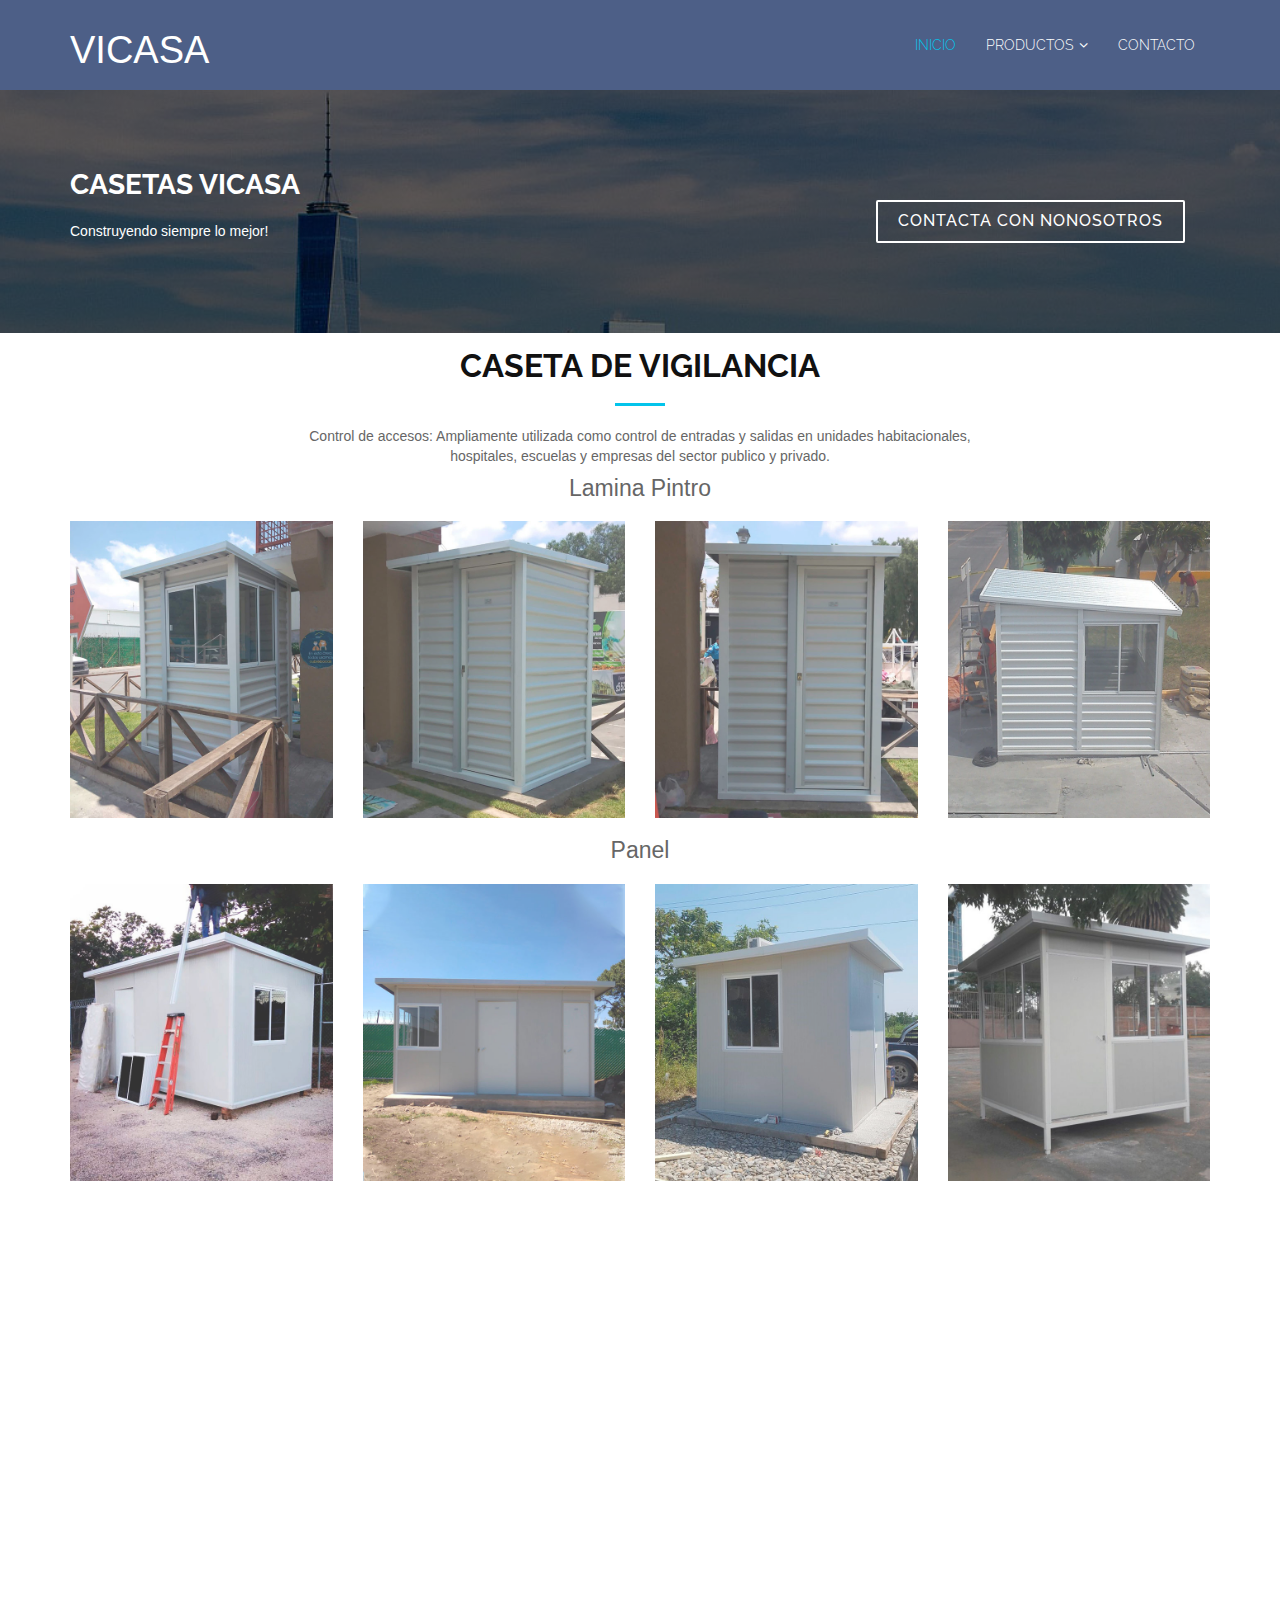
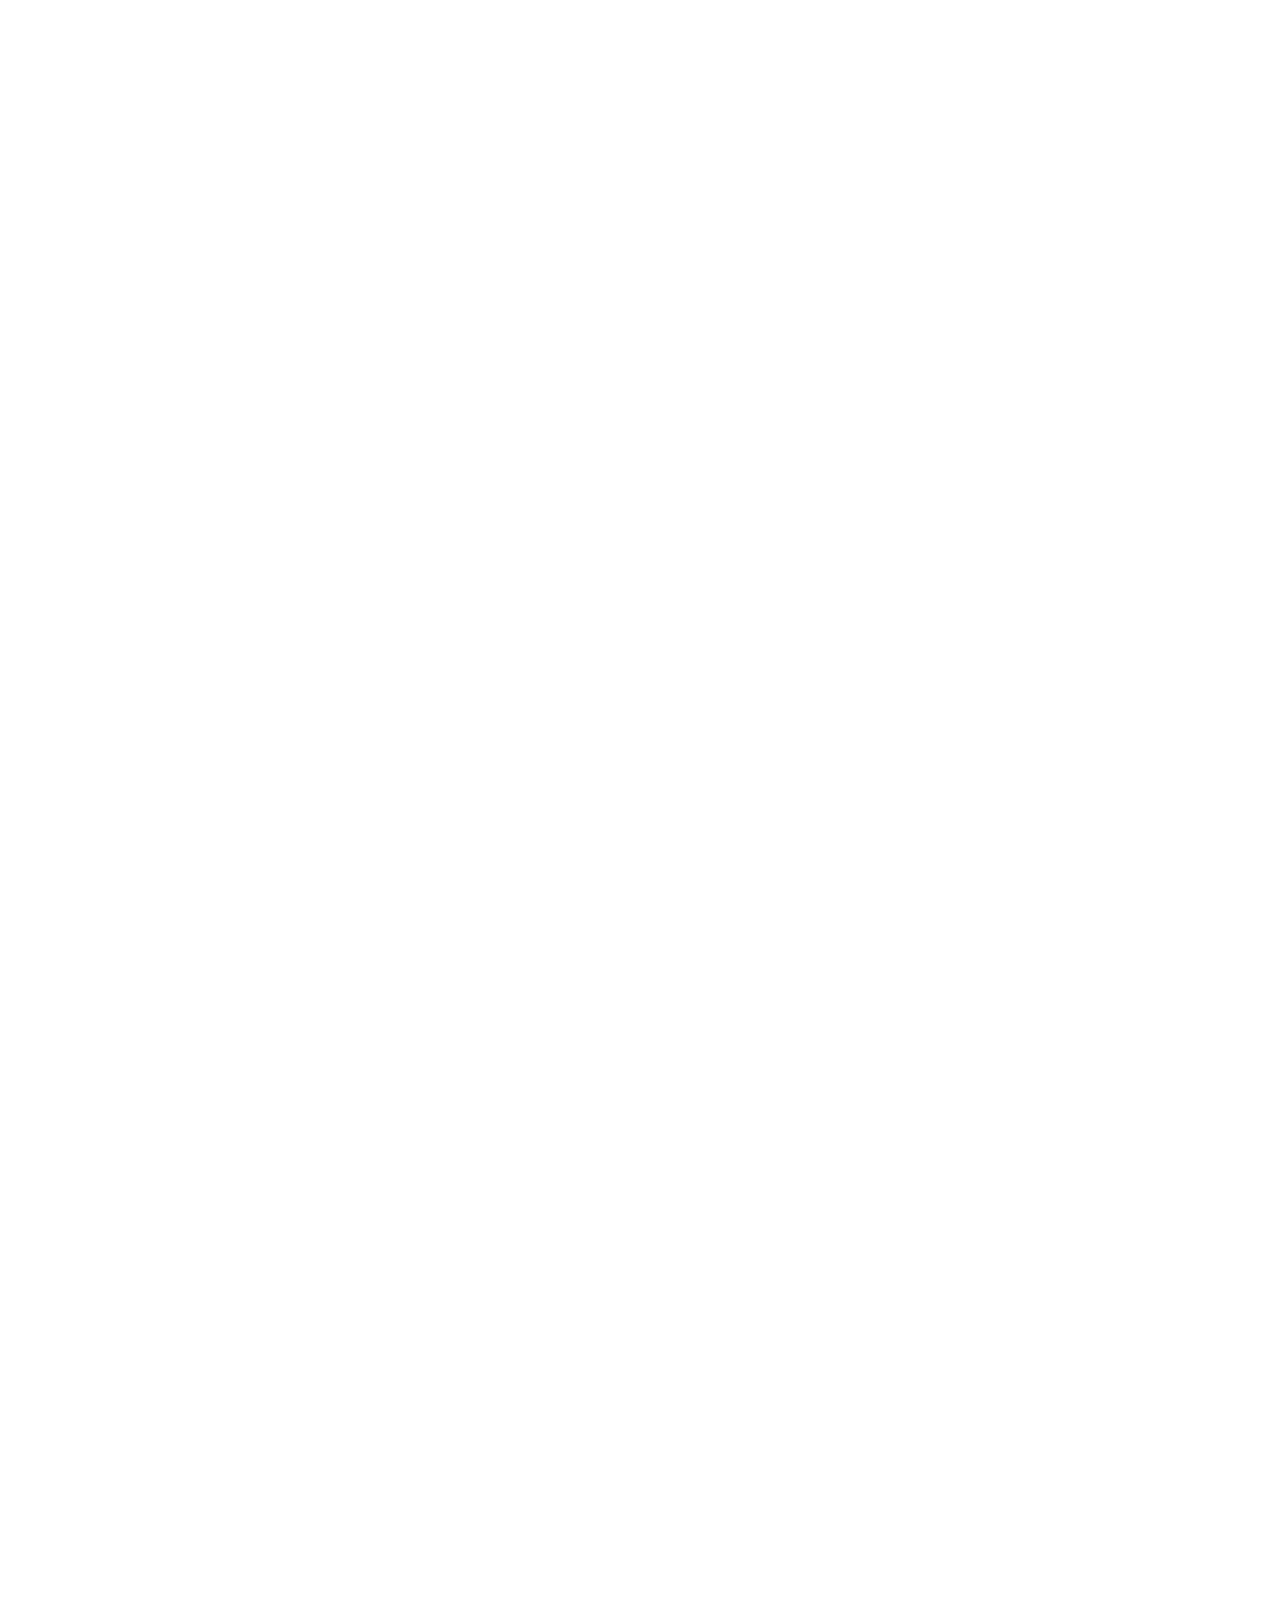
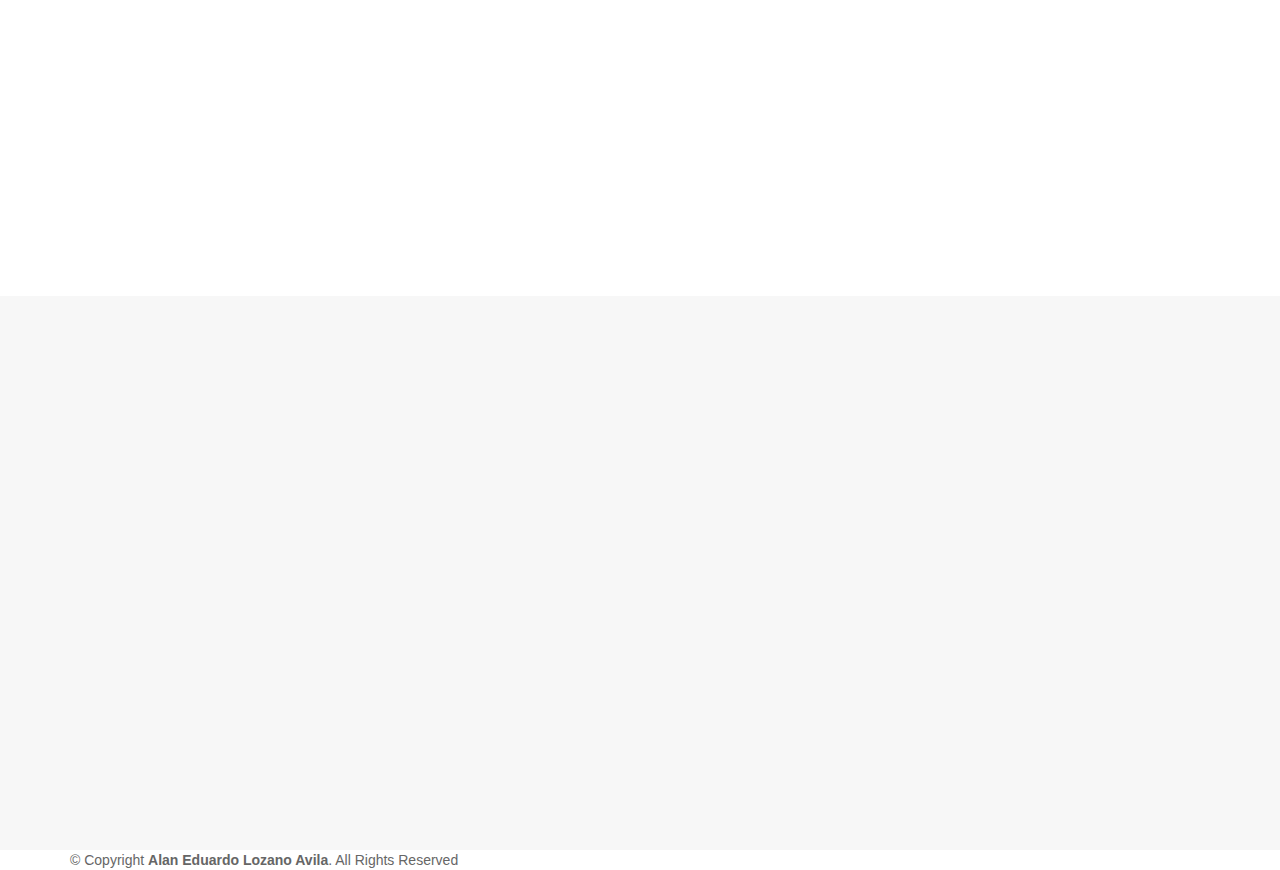
<file: itaka.html>
<!DOCTYPE html>
<html lang="es">

<head>
  <meta charset="utf-8">
  <link rel="icon" href="img/Icono.ico">
  <title>CASETAS VICASA | </title>
  <meta content="width=device-width, initial-scale=1.0" name="viewport">
  <meta content="" name="keywords">
  <meta content="" name="description">

  <!-- Facebook Opengraph integration: https://developers.facebook.com/docs/sharing/opengraph -->
  <meta property="og:title" content="">
  <meta property="og:image" content="">
  <meta property="og:url" content="">
  <meta property="og:site_name" content="">
  <meta property="og:description" content="">

  <!-- Twitter Cards integration: https://dev.twitter.com/cards/  -->
  <meta name="twitter:card" content="summary">
  <meta name="twitter:site" content="">
  <meta name="twitter:title" content="">
  <meta name="twitter:description" content="">
  <meta name="twitter:image" content="">

  <!-- Place your favicon.ico and apple-touch-icon.png in the template root directory -->
  <link href="favicon.ico" rel="shortcut icon">

  <!-- Google Fonts -->
  <link href="https://fonts.googleapis.com/css?family=Open+Sans:300,300i,400,400i,700,700i|Raleway:300,400,500,700,800"
    rel="stylesheet">

  <!-- Bootstrap CSS File -->
  <link href="lib/bootstrap/css/bootstrap.min.css" rel="stylesheet">

  <!-- Libraries CSS Files -->
  <link href="lib/font-awesome/css/font-awesome.min.css" rel="stylesheet">
  <link href="lib/animate-css/animate.min.css" rel="stylesheet">

  <!-- Main Stylesheet File -->
  <link href="css/style.css" rel="stylesheet">

</head>

<body>
  <div id="preloader"></div>

  <!--==========================
  Hero Section
  ============================-->
  <!-- <section id="hero">
    <div class="hero-container">
      <div class="wow fadeIn">
        <div class="hero-logo">
          <img src="img/logo.png" >
        </div>

        
        <h2>Construyendo siempre lo mejor!</h2> <span class="rotating">beautiful graphics, functional websites, working mobile apps</span></h2> 
        <div class="actions">
          <a href="#about" class="btn-get-started">Inicio</a>
          <a href="#services" class="btn-services">Itaka</a>
        </div>
      </div>
    </div>
  </section> -->

  <!--==========================
  Sección de encabezado
  ============================-->
  <header id="header">
    <div class="container">
      <div id="" class="pull-left">
        <!-- <a href="#hero"><img src="img/logo - copia.png"  title="" width="65" /></img></a> -->
        <!-- Descomenta abajo si prefieres usar una imagen de texto -->
        <h6 href="index.html">VICASA</h6>
      </div>

      <nav id="nav-menu-container">
        <ul class="nav-menu">

          <li class="menu-active"><a href="index.html">INICIO</a></li>    
            
           <li class="menu-has-children"><a>PRODUCTOS</a>
            <ul>
              <li><a href="#cdv">CASETA DE VIGILANCIA</a></li>
              <li><a href="#op">OFICINAS PREFABRICADAS</a></li>
              <li><a href="#cdod">CASETAS DE OBRA DESARMABLES</a></li>
              <li><a href="#bod">BODEGAS</a></li>
              <li><a href="#aep">AULAS ESCOLARES PREFABRICADAS</a></li>
              <li><a href="#ch">CASA HABITACIÓN</a></li>
              <li><a href="#tyt">TECHOS Y TECHUMBRES</a></li>
            </ul>
            
              </li>
            
          </li>
          <li><a href="#cont">CONTACTO</a></li>
        </ul>
       
      </nav>
      <!-- #nav-menu-container -->
    </div>
  </header>


<!--   ==========================
  Subscrbe Section
  =========================== -->
  <section id="subscribe">
    <div class="container wow fadeInUp">
      <div class="row">
        <div class="col-md-8">
          <h3 class="subscribe-title">CASETAS VICASA</h3>
          <p class="subscribe-text">Construyendo siempre lo mejor!</p>
        </div>
        <div class="col-md-4 subscribe-btn-container">
          <a class="subscribe-btn" href="#cont">Contacta Con Nonosotros</a>
        </div>
      </div>
    </div>
  </section>


  <!--==========================
  Productos
  ============================-->

  <section id="cdv" class="section-padding wow fadeInUp delay-05s">
    <div class="container">
      <div class="row">
        <div class="col-md-12 text-center">

          <h3 class="section-title" style="margin-top: 15px;">Caseta De Vigilancia</h3>
          <div class="section-title-divider"></div>


          <p class="about-text">Control de accesos: Ampliamente utilizada como control de entradas y salidas en unidades
            habitacionales,<br>
            hospitales, escuelas y empresas del sector publico y privado.</p>

        </div>

        <!-- CASETAS DE VIGILANCIA: Lamina Pintro -->
        <h4 class="service-title2 pad-bt15 text-center">Lamina Pintro</h4>
        <!--<p class="about-text text-center">Lamina Pintro</p> -->

        <!-- Lamina Pintro iMAGEN 1  -->
        <div class="col-md-3 col-sm-6 col-xs-12">
          <div class="blog-sec">
            <div class="blog-img">
              <a href="">
                <img src="img/cvlp1.jpg" class="img-responsive">
              </a>
            </div>
            <div class="blog-info">
            </div>
          </div>
        </div>

        <!-- Lamina Pintro iMAGEN 2 -->
        <div class="col-md-3 col-sm-6 col-xs-12">
          <div class="blog-sec">
            <div class="blog-img">
              <a href="">
                <img src="img/cvlp2.jpg" class="img-responsive">
              </a>
            </div>
            <div class="blog-info">


              <!--Lamina Pintro iMAGEN 3 -->

            </div>
          </div>
        </div>
        <div class="col-md-3 col-sm-6 col-xs-12">
          <div class="blog-sec">
            <div class="blog-img">
              <a href="">
                <img src="img/cvlp3.jpg" class="img-responsive">
              </a>
            </div>
            <div class="blog-info">
            </div>
          </div>
        </div>
        <!-- Lamina Pintro iMAGEN  4 -->
        <div class="col-md-3 col-sm-6 col-xs-12">
          <div class="blog-sec">
            <div class="blog-img">
              <a href="">
                <img src="img/cvlp4.jpg" class="img-responsive">
              </a>
            </div>
            <div class="blog-info">
            </div>
          </div>
        </div>
        <!-- pANEL -->
        <h4 class="service-title2 pad-bt15 text-center">Panel</h4>
        <!--<p class="about-text text-center">Lamina Pintro</p> -->

        <!-- Lamina Pintro iMAGEN 1  -->
        <div class="col-md-3 col-sm-6 col-xs-12">
          <div class="blog-sec">
            <div class="blog-img">
              <a href="">
                <img src="img/cvp1.jpg" class="img-responsive">
              </a>
            </div>
            <div class="blog-info">
            </div>
          </div>
        </div>

        <!-- Lamina Pintro iMAGEN 2 -->
        <div class="col-md-3 col-sm-6 col-xs-12">
          <div class="blog-sec">
            <div class="blog-img">
              <a href="">
                <img src="img/cvp2.jpg" class="img-responsive">
              </a>
            </div>
            <div class="blog-info">


              <!--Lamina Pintro iMAGEN 3 -->

            </div>
          </div>
        </div>
        <div class="col-md-3 col-sm-6 col-xs-12">
          <div class="blog-sec">
            <div class="blog-img">
              <a href="">
                <img src="img/cvp3.jpg" class="img-responsive">
              </a>
            </div>
            <div class="blog-info">
            </div>
          </div>
        </div>
        <!-- Lamina Pintro iMAGEN  4 -->
        <div class="col-md-3 col-sm-6 col-xs-12">
          <div class="blog-sec">
            <div class="blog-img">
              <a href="">
                <img src="img/cvp4.jpg" class="img-responsive">
              </a>
            </div>
            <div class="blog-info">
            </div>
          </div>
        </div>

  </section>
  <br>

  <!-- Oficinas prefabricadas -->
  <section id="op" class="section-padding wow fadeInUp delay-05s">
    <div class="container">
      <div class="row">
        <div class="col-md-12 text-center">
          <h3 class="section-title">Oficinas prefabricadas</h3>
          <div class="section-title-divider"></div>


          <p class="about-text">Comodidad, resistencia, versatilidad, diseño y estética.
            Todo Incluido. Así sismo cuenta con aislamiento térmico y se construyen en módulos de 1.00 mts.
            Medidas adaptables a los requerimientos del cliente.</p>

        </div>

        <!-- Oficinas prefabricadas iMAGEN 1  -->
        <div class="col-md-4 col-sm-5 col-xs-12">
          <div class="blog-sec">
            <div class="blog-img">
              <a href="">
                <img src="img/COD1.jpg" class="img-responsive">
              </a>
            </div>
            <div class="blog-info">
            </div>
          </div>
        </div>

        <!-- Oficinas prefabricadaso iMAGEN 2 -->
        <div class="col-md-4 col-sm-5 col-xs-12">
          <div class="blog-sec">
            <div class="blog-img">
              <a href="">
                <img src="img/COD2.jpg" class="img-responsive">
              </a>
            </div>
            <div class="blog-info">


            </div>
          </div>
        </div>

        <!--Oficinas prefabricadas iMAGEN 3 -->
        <div class="col-md-4 col-sm-5 col-xs-12">
          <div class="blog-sec">
            <div class="blog-img">
              <a href="">
                <img src="img/COD3.jpg" class="img-responsive">
              </a>
            </div>
            <div class="blog-info">
            </div>
          </div>
        </div>

  </section>





  <!--Casetas de obra desarmables-->
  <section id="cdod" class="section-padding wow fadeInUp delay-05s">
    <div class="container">
      <div class="row">
        <div class="col-md-12 text-center">
          <h3 class="section-title">Casetas de obra desarmables</h3>
          <div class="section-title-divider"></div>


          <p class="about-text">Comodidad, resistencia, versatilidad, diseño y estética.
            Todo Incluido. Así sismo cuenta con aislamiento térmico y se construyen en módulos de 1.00 mts.
            Medidas adaptables a los requerimientos del cliente.</p>

        </div>

        <!-- Casetas de obra desarmables iMAGEN 1  -->
        <div class="col-md-3 col-sm-6 col-xs-12">
          <div class="blog-sec">
            <div class="blog-img">
              <a href="">
                <img src="img/cvlp1.jpg" class="img-responsive">
              </a>
            </div>
            <div class="blog-info">
            </div>
          </div>
        </div>

        <!-- Casetas de obra desarmables iMAGEN 2 -->
        <div class="col-md-3 col-sm-6 col-xs-12">
          <div class="blog-sec">
            <div class="blog-img">
              <a href="">
                <img src="img/cvlp2.jpg" class="img-responsive">
              </a>
            </div>
            <div class="blog-info">


            </div>
          </div>
        </div>

        <!--Casetas de obra desarmables 3 -->
        <div class="col-md-3 col-sm-6 col-xs-12">
          <div class="blog-sec">
            <div class="blog-img">
              <a href="">
                <img src="img/cvlp3.jpg" class="img-responsive">
              </a>
            </div>
            <div class="blog-info">
            </div>
          </div>
        </div>
        <!--Casetas de obra desarmables 4 -->
        <div class="col-md-3 col-sm-6 col-xs-12">
          <div class="blog-sec">
            <div class="blog-img">
              <a href="">
                <img src="img/cvlp4.jpg" class="img-responsive">
              </a>
            </div>
            <div class="blog-info">
            </div>
          </div>
        </div>
  </section>





  <!--Bodega -->
  <section id="bod" class="section-padding wow fadeInUp delay-05s">
    <div class="container">
      <div class="row">
        <div class="col-md-12 text-center">
          <h3 class="section-title">Bodegas</h3>
          <div class="section-title-divider"></div>
          <p class="about-text">Pendiente por definirPendiente por definirPendiente por definirPendiente por
            definirPendiente por definir.</p>

        </div>

        <!-- bodega iMAGEN 1  -->
        <div class="col-md-4 col-sm-5 col-xs-12">
          <div class="blog-sec">
            <div class="blog-img">
              <a href="">
                <img src="img/bod1.jpg" class="img-responsive">
              </a>
            </div>
            <div class="blog-info">
            </div>
          </div>
        </div>

        <!-- bodega iMAGEN 2 -->
        <div class="col-md-4 col-sm-5 col-xs-12">
          <div class="blog-sec">
            <div class="blog-img">
              <a href="">
                <img src="img/bod2.jpg" class="img-responsive">
              </a>
            </div>
            <div class="blog-info">


            </div>
          </div>
        </div>

        <!--Cbodega desarmables 3 -->
        <div class="col-md-4 col-sm-5 col-xs-12">
          <div class="blog-sec">
            <div class="blog-img">
              <a href="">
                <img src="img/bod3.jpg" class="img-responsive">
              </a>
            </div>
            <div class="blog-info">
            </div>
          </div>
        </div>
  </section>




  <!--Aula Escolar -->
  <section id="aep" class="section-padding wow fadeInUp delay-05s">
    <div class="container">
      <div class="row">
        <div class="col-md-12 text-center">
          <h3 class="section-title">Aulas escolares prefabricadas</h3>
          <div class="section-title-divider"></div>


          <p class="about-text">Las aulas prefabricadas son creadas para espacios confortables y personalizados para
            cada necesidad escolar. El panel cuenta con aislamiento térmico.</p>

        </div>

        <!-- Aula iMAGEN 1  -->
        <div class="col-md-4 col-sm-5 col-xs-12">
          <div class="blog-sec">
            <div class="blog-img">
              <a href="">
                <img src="img/aul1.jpg" class="img-responsive">
              </a>
            </div>
            <div class="blog-info">
            </div>
          </div>
        </div>

        <!-- Aula iMAGEN 2 -->
        <div class="col-md-4 col-sm-5 col-xs-12">
          <div class="blog-sec">
            <div class="blog-img">
              <a href="">
                <img src="img/aul2.jpg" class="img-responsive">
              </a>
            </div>
            <div class="blog-info">


            </div>
          </div>
        </div>

        <!--Aula iMAGEN 3 -->
        <div class="col-md-4 col-sm-5 col-xs-12">
          <div class="blog-sec">
            <div class="blog-img">
              <a href="">
                <img src="img/aul3.jpg" class="img-responsive">
              </a>
            </div>
            <div class="blog-info">
            </div>
          </div>
        </div>
  </section>




  <!--•	Casa habitación - Cuartos de servicios (bodegas en azoteas): -->
  <section id="ch" class="section-padding wow fadeInUp delay-05s">
    <div class="container">
      <div class="row">
        <div class="col-md-12 text-center">
          <h3 class="section-title">Casa habitación - Cuartos de servicios (bodegas en azoteas)</h3>
          <div class="section-title-divider"></div>


          <p class="about-text">Seguridad, resistencia, funcionalidad y estética. Las casetas prefabricadas en panel son
            una gran opción para utilizarse en casa habitación, cuartos de servicios o cuartos de lavado. </p>
        </div>

        <!-- casa iMAGEN 1  -->
        <div class="col-md-4 col-sm-5 col-xs-12">
          <div class="blog-sec">
            <div class="blog-img">
              <a href="">
                <img src="img/cas1.jpg" class="img-responsive">
              </a>
            </div>
            <div class="blog-info">
            </div>
          </div>
        </div>
                <!-- casa iMAGEN 2 -->
                <div class="col-md-4 col-sm-5 col-xs-12">
                  <div class="blog-sec">
                    <div class="blog-img">
                      <a href="">
                        <img src="img/cas2.jpg" class="img-responsive">
                      </a>
                    </div>
                    <div class="blog-info">
        
        
                    </div>
                  </div>
                </div>
        <!--casa iMAGEN 3 -->
        <div class="col-md-4 col-sm-5 col-xs-12">
          <div class="blog-sec">
            <div class="blog-img">
              <a href="">
                <img src="img/cas3.jpg" class="img-responsive">
              </a>
            </div>
            <div class="blog-info">
            </div>
          </div>
        </div>
        </section>

        <!--Techos y techumbres -->
  <section id="tyt" class="section-padding wow fadeInUp delay-05s">
    <div class="container">
      <div class="row">
        <div class="col-md-12 text-center">
          <h3 class="section-title">Techos y techumbres – Bardas</h3>
          <div class="section-title-divider"></div>


          <p class="about-text">Bardas: Sistema de edificación modular, tales como cercados de seguridad. <br>
            Techos y techumbres: Compuesta de una estructura ligera, idónea gracias a su rápida instalación desmóntale y ensamblaje.   
            </p>

        </div>

        <!-- Aula iMAGEN 1  -->
        <div class="col-md-4 col-sm-5 col-xs-12">
          <div class="blog-sec">
            <div class="blog-img">
              <a href="">
                <img src="img/bar1.jpg" class="img-responsive">
              </a>
            </div>
            <div class="blog-info">
            </div>
          </div>
        </div>

        <!-- Aula iMAGEN 2 -->
        <div class="col-md-4 col-sm-5 col-xs-12">
          <div class="blog-sec">
            <div class="blog-img">
              <a href="">
                <img src="img/bar2.jpg" class="img-responsive">
              </a>
            </div>
            <div class="blog-info">


            </div>
          </div>
        </div>

        <!--Aula iMAGEN 3 -->
        <div class="col-md-4 col-sm-5 col-xs-12">
          <div class="blog-sec">
            <div class="blog-img">
              <a href="">
                <img src="img/bar3.jpg" class="img-responsive">
              </a>
            </div>
            <div class="blog-info">
            </div>
          </div>
        </div>
  </section>
  <!-- ------------------------------------------ 


  =========================
  Contact Section
  ============================-->
  <section id="contact">
    <div class="container wow fadeInUp">
      <div class="row">
        <div class="col-md-12">
          <h3 class="section-title">contacta con nosotros </h3>
          <div class="section-title-divider"></div>
          <!--   <p class="section-description">Construyendo siempre lo mejor!</p>-->
        </div>
      </div>

      <div class="row">
        <div class="col-md-3 col-md-push-2">
          <div class="info">
            <div>
              <i class="fa fa-map-marker"></i>
              <p>Direccion<br>New York, NY 535022</p>
            </div>

            <div>
              <i class="fa fa-envelope"></i>
              <p>info@example.com</p>
            </div>

            <div>
              <i class="fa fa-phone"></i>
              <p>+(56) 1234 5678s</p>
            </div>

          </div>
        </div>

        <div class="col-md-5 col-md-push-2">
          <div class="form">
            <div id="sendmessage">Your message has been sent. Thank you!</div>
            <div id="errormessage"></div>
            <form action="" method="post" role="form" class="contactForm">
              <div class="form-group">
                <input type="text" name="name" class="form-control" id="name" placeholder="Nombre" data-rule="minlen:4"
                  data-msg="Por favor ingrese al menos 4 caracteres" />
                <div class="validation"></div>
              </div>
              <div class="form-group">
                <input type="email" class="form-control" name="email" id="email" placeholder="Email" data-rule="email"
                  data-msg="Ingresa un Correo Valido" />
                <div class="validation"></div>
              </div>
              <div class="form-group">
                <input type="text" class="form-control" name="subject" id="subject" placeholder="Sujeto"
                  data-rule="minlen:4" data-msg="Por favor ingrese al menos 8 caracteres del tema" />
                <div class="validation"></div>
              </div>
              <div class="form-group">
                <textarea class="form-control" name="message" rows="5" data-rule="required"
                  data-msg="Por favor escribe algo para nosotros" placeholder="Mensaje"></textarea>
                <div class="validation"></div>
              </div>
              <div class="text-center"><button type="submit">Enviar mensaje</button></div>
            </form>
          </div>
        </div>

      </div>
    </div>
  </section>

  <!--==========================
  Footer
============================-->
  <footer id="cont">
    <div class="container">
      <div class="row">
        <div class="col-md-12">
          <div class="copyright">
            &copy; Copyright <strong>Alan Eduardo Lozano Avila</strong>. All Rights Reserved
          </div>
          <!--  <div class="credits">
        
            Templates by <a href="https://www.youtube.com/channel/UCDH0DJaVLkCDtl_YN9hhByw?view_as=subscriber">ProOnliPc</a>
          </div>-->
        </div>
      </div>
    </div>
  </footer>
  <!-- #footer -->

  <a href="#" class="back-to-top"><i class="fa fa-chevron-up"></i></a>

  <!-- Required JavaScript Libraries -->
  <script src="lib/jquery/jquery.min.js"></script>
  <script src="lib/bootstrap/js/bootstrap.min.js"></script>
  <script src="lib/superfish/hoverIntent.js"></script>
  <script src="lib/superfish/superfish.min.js"></script>
  <script src="lib/morphext/morphext.min.js"></script>
  <script src="lib/wow/wow.min.js"></script>
  <script src="lib/stickyjs/sticky.js"></script>
  <script src="lib/easing/easing.js"></script>

  <!-- Template Specisifc Custom Javascript File -->
  <script src="js/custom.js"></script>

  <script src="contactform/contactform.js"></script>


</body>

</html>
</file>
<file: css/style.css>
/*--------------------------------------------------------------
# General
--------------------------------------------------------------*/
body {
  background: #fff;
  color: #666666;
  font-family:neuropol.ttfsans-serif;
  user-select:neuropol.ttf;
}

a {
  color: #ffffff;
  transition: 0.5s;
}

a:hover, a:active, a:focus {
  color: #03c5ec;
  outline: none;
  text-decoration: none;
}

p {
  padding: 0;
 
}

h1, h2, h3, h5 {
  font-family: "Raleway", sans-serif;
  font-weight: 400;
  margin: 0 0 20px 0;
  padding: 0;
}



h4 {
  font-family: "Raleway", sans-serif;
  font-weight: 200;
  margin: 0 0 20px 0;
  padding: 0;
  text-align: center;
}


h6 {
 
font-family: 'Exo', sans-serif;

  font-size: 38px;
  color: white;
  

}

/* Prelaoder */
#preloader {
  position: fixed;
  left: 0;
  top: 0;
  z-index: 999;
  width: 100%;
  height: 100%;
  overflow: visible;
  background: #fff url("../img/preloader.svg") no-repeat center center;
}

/* Back to top button */
.back-to-top {
  position: fixed;
  display: none;
  background: rgba(0, 0, 0, 0.2);
  color: #fff;
  padding: 6px 12px 9px 12px;
  font-size: 16px;
  border-radius: 2px;
  right: 15px;
  bottom: 15px;
  transition: background 0.5s;
}

@media (max-width: 768px) {
  .back-to-top {
    bottom: 15px;
  }
}

.back-to-top:focus {
  background: rgba(0, 0, 0, 0.2);
  color: #fff;
  outline: none;
}

.back-to-top:hover {
  background: #03C4EB;
  color: #fff;
}

/*--------------------------------------------------------------
# Welcome
--------------------------------------------------------------*/
#hero {
  display: table;
  width: 100%;
  height: 100vh;
  background: url(../img/hero-bg.jpg) top center fixed;
  background-size: cover;
}

#hero .hero-logo {
  margin: 100px;
}

#hero .hero-logo img {
  max-width: 100%;
}

#hero .hero-container {
  background: rgba(66, 66, 66, 0.6);
  display: table-cell;
  margin: 0;
  padding: 0;
  text-align: center;
  vertical-align: middle;
}

#hero h1 {
  margin: 30px 0 10px 0;
  font-weight: 700;
  line-height: 48px;
  text-transform: uppercase;
  color: #005290;
}

@media (max-width: 768px) {
  #hero h1 {
    font-size: 28px;
    line-height: 36px;
  }
}

#hero h2 {
  color: #ffffff;
  margin-bottom: 50px;
}

@media (max-width: 768px) {
  #hero h2 {
    font-size: 24px;
    line-height: 26px;
    margin-bottom: 30px;
  }
  #hero h2 .rotating {
    display: block;
  }
}

#hero .rotating > .animated {
  display: inline-block;
}

#hero .actions a {
  font-family: "Raleway", sans-serif;
  text-transform: uppercase;
  font-weight: 500;
  font-size: 16px;
  letter-spacing: 1px;
  display: inline-block;
  padding: 8px 20px;
  border-radius: 2px;
  transition: 0.5s;
  margin: 10px;
}

#hero .btn-get-started {
  background: #03C4EB;
  border: 2px solid #03C4EB;
  color: #fff;
}

#hero .btn-get-started:hover {
  background: none;
  border: 2px solid #fff;
  color: #fff;
}

#hero .btn-services {
  border: 2px solid #fff;
  color: #fff;
}

#hero .btn-services:hover {
  background: #03C4EB;
  border: 2px solid #03C4EB;
}

/*--------------------------------------------------------------
# Header
--------------------------------------------------------------*/
#header {
  background: rgba(77, 95, 135);
  padding: 20px 0;
  height: 90px;
}

#header #logo {
  float: left;
}

#header #logo h1 {
  font-size: 36px;
  margin: 0;
  padding: 6px 0;
  line-height: 1;
  font-family:themillion;
  src: url(neuropol.ttf)
  font-weight: 700;
  letter-spacing: 3px;
  text-transform: uppercase;
}

#header #logo h1 a, #header #logo h1 a:hover {
  color: #fff;
}

#header #logo img {
  padding: 0;
  margin: 0;
  max-height: 10px;
}

@media (max-width: 768px) {
  #header {
    height: 80px;
  }
  #header #logo h1 {
    font-size: 26px;
  }
  #header #logo img {
    max-height: 40px;
  }
}

.is-sticky #header {
  background: rgba(77, 95, 135, 0.95);
}

/*--------------------------------------------------------------
# Navigation Menu
--------------------------------------------------------------*/
/* Nav Menu Essentials */
.nav-menu, .nav-menu * {
  margin: 0;
  padding: 0;
  list-style: none;
}

.nav-menu ul {
  position: absolute;
  display: none;
  top: 100%;
  left: 0;
  z-index: 99;
}

.nav-menu li {
  position: relative;
  white-space: nowrap;
}

.nav-menu > li {
  float: left;
}

.nav-menu li:hover > ul,
.nav-menu li.sfHover > ul {
  display: block;
}

.nav-menu ul ul {
  top: 0;
  left: 100%;
}

.nav-menu ul li {
  min-width: 180px;
}

/* Nav Menu Arrows */
.sf-arrows .sf-with-ul {
  padding-right: 30px;
}

.sf-arrows .sf-with-ul:after {
  content: "\f107";
  position: absolute;
  right: 15px;
  font-family: FontAwesome;
  font-style: normal;
  font-weight: normal;
}

.sf-arrows ul .sf-with-ul:after {
  content: "\f105";
}

/* Nav Meu Container */
#nav-menu-container {
  float: right;
  margin: 5px 0;
}

@media (max-width: 768px) {
  #nav-menu-container {
    display: none;
  }
}

/* Nav Meu Styling */
.nav-menu a {
  padding: 10px 15px;
  text-decoration: none;
  display: inline-block;
  color: #fff;
  font-family: 'Raleway', sans-serif;
  font-weight: 300;
  font-size: 14px;
  outline: none;
}

.nav-menu a:hover, .nav-menu li:hover > a, .nav-menu .menu-active > a {
  color: #03C4EB;
}

.nav-menu ul {
  margin: 4px 0 0 15px;
  box-shadow: 0px 0px 1px 1px rgba(0, 0, 0, 0.08);
}

.nav-menu ul li {
  background: #fff;
  border-top: 1px solid #f4f4f4;
}

.nav-menu ul li:first-child {
  border-top: 0;
}

.nav-menu ul li:hover {
  background: #f6f6f6;
}

.nav-menu ul li a {
  color: #333;
}

.nav-menu ul ul {
  margin: 0;
}

/* Mobile Nav Toggle */
#mobile-nav-toggle {
  position: fixed;
  right: 0;
  top: 0;
  z-index: 999;
  margin: 20px 20px 0 0;
  border: 0;
  background: none;
  font-size: 24px;
  display: none;
  transition: all 0.4s;
  outline: none;
}

#mobile-nav-toggle i {
  color: #fff;
}

@media (max-width: 768px) {
  #mobile-nav-toggle {
    display: inline;
  }
}

/* Mobile Nav Styling */
#mobile-nav {
  position: fixed;
  top: 0;
  padding-top: 18px;
  bottom: 0;
  z-index: 998;
  background: #545b8de6;
  left: -260px;
  width: 260px;
  overflow-y: auto;
  transition: 0.4s;
}

#mobile-nav ul {
  padding: 0;
  margin: 0;
  list-style: none;
}

#mobile-nav ul li {
  position: relative;
}

#mobile-nav ul li a {
  color: #fff;
  font-size: 16px;
  overflow: hidden;
  padding: 10px 22px 10px 15px;
  position: relative;
  text-decoration: none;
  width: 100%;
  display: block;
  outline: none;
}

#mobile-nav ul li a:hover {
  color: #fff;
}

#mobile-nav ul li li {
  padding-left: 30px;
}

#mobile-nav ul .menu-has-children i {
  position: absolute;
  right: 0;
  z-index: 99;
  padding: 15px;
  cursor: pointer;
  color: #fff;
}

#mobile-nav ul .menu-has-children i.fa-chevron-up {
  color: #03C4EB;
}

#mobile-nav ul .menu-item-active {
  color: #03C4EB;
}

#mobile-body-overly {
  width: 100%;
  height: 100%;
  z-index: 997;
  top: 0;
  left: 0;
  position: fixed;
  background: rgba(0, 0, 0, 0.6);
  display: none;
}

/* Mobile Nav body classes */
body.mobile-nav-active {
  overflow: hidden;
}

body.mobile-nav-active #mobile-nav {
  left: 0;
}

body.mobile-nav-active #mobile-nav-toggle {
  color: #fff;
}

/*--------------------------------------------------------------
# Sections
--------------------------------------------------------------*/
/* Sections Common
--------------------------------*/
.section-title {
  font-size: 32px;
  color: #111;
  text-transform: uppercase;
  text-align: center;
  font-weight: 700;
}

.section-description {
  text-align: center;
  margin-bottom: 40px;
}

.section-title-divider {
  width: 50px;
  height: 3px;
  background: #03C4EB;
  margin: 0 auto;
  margin-bottom: 20px;
}

/* Get Started Section
--------------------------------*/
#about {
  background: #fff;
  padding: 80px 0;
}

#about .about-container {
  background: url(../img/about-img.jpg) left top no-repeat;
}

#about .about-content {
  background: #fff;
}

#about .about-title {
  color: #333;
  font-weight: 700;
  font-size: 28px;
}

#about .about-text {
  line-height: 20px;
  text-align: justify;
}

#about .about-text:last-child {
  margin-bottom: 0;
}

/* Services Section
--------------------------------*/
#services {
  background: linear-gradient(rgba(255, 255, 255, 0.9), rgba(255, 255, 255, 0.9)), url("../img/services-bg.jpg") fixed center center;
  background-size: cover;
  padding: 80px 0 60px 0;
}

#services .service-item {
  margin-bottom: 20px;
}

#services .service-icon {
  float: left;
  background: #03C4EB;
  padding: 16px;
  border-radius: 50%;
  transition: 0.5s;
  border: 1px solid #03C4EB;
}

#services .service-icon i {
  color: #fff;
  font-size: 24px;
}

#services .service-item:hover .service-icon {
  background: #fff;
}

#services .service-item:hover .service-icon i {
  color: #03C4EB;
}

#services .service-title {
  margin-left: 80px;
  font-weight: 700;
  margin-bottom: 15px;
  text-transform: uppercase;
}

#services .service-title a {
  color: #111;
}

#services .service-description {
  margin-left: 80px;
  line-height: 24px;
}

/* Subscribe Section
--------------------------------*/
#subscribe {
  background: linear-gradient(rgba(0, 0, 0, 0.6), rgba(0, 0, 0, 0.6)), url(../img/subscribe-bg.jpg) fixed center center;
  background-size: cover;
  padding: 80px 0;
}

#subscribe .subscribe-title {
  color: #fff;
  font-size: 28px;
  font-weight: 700;
}

#subscribe .subscribe-text {
  color: #fff;
}

#subscribe .subscribe-btn-container {
  text-align: center;
  padding-top: 20px;
}

#subscribe .subscribe-btn {
  font-family: "Raleway", sans-serif;
  text-transform: uppercase;
  font-weight: 500;
  font-size: 16px;
  letter-spacing: 1px;
  display: inline-block;
  padding: 8px 20px;
  border-radius: 2px;
  transition: 0.5s;
  margin: 10px;
  border: 2px solid #fff;
  color: #fff;
}

#subscribe .subscribe-btn:hover {
  background: #03C4EB;
  border: 2px solid #03C4EB;
}

/* Portfolio Section
--------------------------------*/
#portfolio {
  background: #fff;
  padding: 80px 0;
}

#portfolio .portfolio-item {
  background-position: center center;
  background-size: cover;
  background-repeat: no-repeat;
  position: relative;

 /*  height: 260px; */
  width: 100%;
  display: table;
  overflow: hidden;
  margin-bottom: 30px;
}

#portfolio .portfolio-item .details {
  height: 260px;

  background: #fff;
  display: table-cell;
  vertical-align: middle;
  opacity: 0;
  transition: 0.3s;
  text-align: center;
}

#portfolio .portfolio-item .details h4 {
  font-size: 16px;
  transition: opacity 0.3s, -webkit-transform 0.3s;
  transition: transform 0.3s, opacity 0.3s;
  transition: transform 0.3s, opacity 0.3s, -webkit-transform 0.3s;
  -webkit-transform: translate3d(0, -15px, 0);
  transform: translate3d(0, -15px, 0);

  color: #333333;
}

#portfolio .portfolio-item .details span {
  display: block;
  color: #666666;
  font-size: 13px;
  transition: opacity 0.3s, -webkit-transform 0.3s;
  transition: transform 0.3s, opacity 0.3s;
  transition: transform 0.3s, opacity 0.3s, -webkit-transform 0.3s;
  -webkit-transform: translate3d(0, 15px, 0);
  transform: translate3d(0, 15px, 0);
}

#portfolio .portfolio-item:hover .details {
  opacity: 0.8;
}

#portfolio .portfolio-item:hover .details h4 {
  -webkit-transform: translate3d(0, 0, 0);
  transform: translate3d(0, 0, 0);
}

#portfolio .portfolio-item:hover .details span {
  -webkit-transform: translate3d(0, 0, 0);
  transform: translate3d(0, 0, 0);
}

/* Testimonials Section
--------------------------------*/
#testimonials {
  background: #f6f6f6;
  padding: 80px 0;
}

#testimonials .profile {
  text-align: center;
}

#testimonials .profile .pic {
  border-radius: 50%;
  border: 6px solid #fff;
  margin-bottom: 15px;
  overflow: hidden;
  height: 260px;
  width: 260px;
}

#testimonials .profile .pic img {
  max-width: 100%;
}

#testimonials .profile h4 {
  font-weight: 700;
  color: #03C4EB;
  margin-bottom: 5px;
}

#testimonials .profile span {
  color: #333333;
}

#testimonials .quote {
  position: relative;
  background: #fff;
  padding: 60px;
  margin-top: 40px;
  font-size: 16px;
  font-style: italic;
  border-radius: 5px;
}

#testimonials .quote b {
  display: inline-block;
  font-size: 22px;
  left: -9px;
  position: relative;
  top: -8px;
}

#testimonials .quote small {
  display: inline-block;
  right: -9px;
  position: relative;
  top: 4px;
}

/* Team Section
--------------------------------*/
#team {
  background: #fff;
  padding: 80px 0 60px 0;
}

#team .member {
  text-align: center;
  margin-bottom: 20px;
}

#team .member .pic {
  margin-bottom: 15px;
  overflow: hidden;
  height: 260px;
}

#team .member .pic img {
  max-width: 100%;
}

#team .member h4 {
  font-weight: 700;
  margin-bottom: 2px;
}

#team .member span {
  font-style: italic;
  display: block;
  font-size: 13px;
}

#team .member .social {
  margin-top: 15px;
}

#team .member .social a {
  color: #b3b3b3;
}

#team .member .social a:hover {
  color: #03C4EB;
}

#team .member .social i {
  font-size: 18px;
  margin: 0 2px;
}

/* Contact Section
--------------------------------*/
#contact {
  background: #f7f7f7;
  padding: 80px 0;
}

#contact .info {
  color: #333333;
}

#contact .info i {
  font-size: 32px;
  color: #03C4EB;
  float: left;
}

#contact .info p {
  padding: 0 0 10px 50px;
  line-height: 24px;
}

#contact .form #sendmessage {
  color: #03C4EB;
  border: 1px solid #03C4EB;
  display: none;
  text-align: center;
  padding: 15px;
  font-weight: 600;
  margin-bottom: 15px;
}

#contact .form #errormessage {
  color: red;
  display: none;
  border: 1px solid red;
  text-align: center;
  padding: 15px;
  font-weight: 600;
  margin-bottom: 15px;
}

#contact .form #sendmessage.show, #contact .form #errormessage.show, #contact .form .show {
  display: block;
}

#contact .form .validation {
  color: red;
  display: none;
  margin: 0 0 20px;
  font-weight: 400;
  font-size: 13px;
}

#contact .form input, #contact .form textarea {
  border-radius: 0;
  box-shadow: none;
}

#contact .form button[type="submit"] {
  background: #03C4EB;
  border: 0;
  padding: 10px 24px;
  color: #fff;
  transition: 0.4s;
}

#contact .form button[type="submit"]:hover {
  background: #25d8fc;
}

/*--------------------------------------------------------------
# Footer
--------------------------------------------------------------*/
#footer {
  background: #4d5f87;
  padding: 30px 0;
  color: #fff;
}

#footer .copyright {
  text-align: center;
}

#footer .credits {
  padding-top: 10px;
  text-align: center;
  font-size: 13px;
  color: #ccc;
}



.blog-info h2 {
  text-transform: capitalize;
  font-weight: 600;
  font-size: 20px;
  letter-spacing: 1px;
  padding-top: 5px;
}
.blog-comment {
  margin-top: 12px;
  min-height: 30px;
}
.blog-info p, .blog-comment p
{
  color: #949494;
}
.blog-comment p:first-child {
  float: left;
}
.blog-comment p:last-child {
  float: right;
  margin-right: 0;
}
.blog-comment p i
{
  color: #949494;
}
.read-more {
  color: #949494;
  margin-top: 0px;
  display: inline-block;
}
.blog-img
{
  position: relative;
  margin-bottom: 20px;
  overflow: hidden;
}
.blog-img img:hover {
  opacity: 1;
  -webkit-transform: scale(1.05);
  -moz-transform: scale(1.05);
  -ms-transform: scale(1.05);
  -o-transform: scale(1.05);
  transform: scale(1.05);
}
.blog-img img {
  width: 100%;
  opacity: 0.8;
  -webkit-transition: all 0.5s linear;
  -moz-transition: all 0.5s linear;
  -ms-transition: all 0.5s linear;
  -o-transition: all 0.5s linear;
  transition: all 0.5s linear;
}

.title, .service-title
{
    font-family: 'Fira Sans', sans-serif;
    font-size: 35px;
    text-transform: uppercase;
}

.title, .service-title2
{
    font-family: 'Fira Sans', sans-serif;
    font-size: 23px;
   /*  text-transform: uppercase; */
}

.title, .service-title3
{
    font-family: 'Fira Sans', sans-serif;
    font-size: 25px;
   /*  text-transform: uppercase; */
}
.btn-wsp{
  position:fixed;
  width:60px;
  height:60px;
  line-height: 63px;
  bottom:25px;
  right:25px;
  background:#25d366;
  color:#FFF;
  border-radius:50px;
  text-align:center;
  font-size:35px;
  box-shadow: 0px 1px 10px rgba(0,0,0,0.3);
  z-index:100;
  transition: all 300ms ease;
}
.btn-wsp:hover{
  background: #20ba5a;
}
@media only screen and (min-width:320px) and (max-width:768px){
  .btn-wsp{
      width:63px;
      height:63px;
      line-height: 66px;
}
}
</file>
